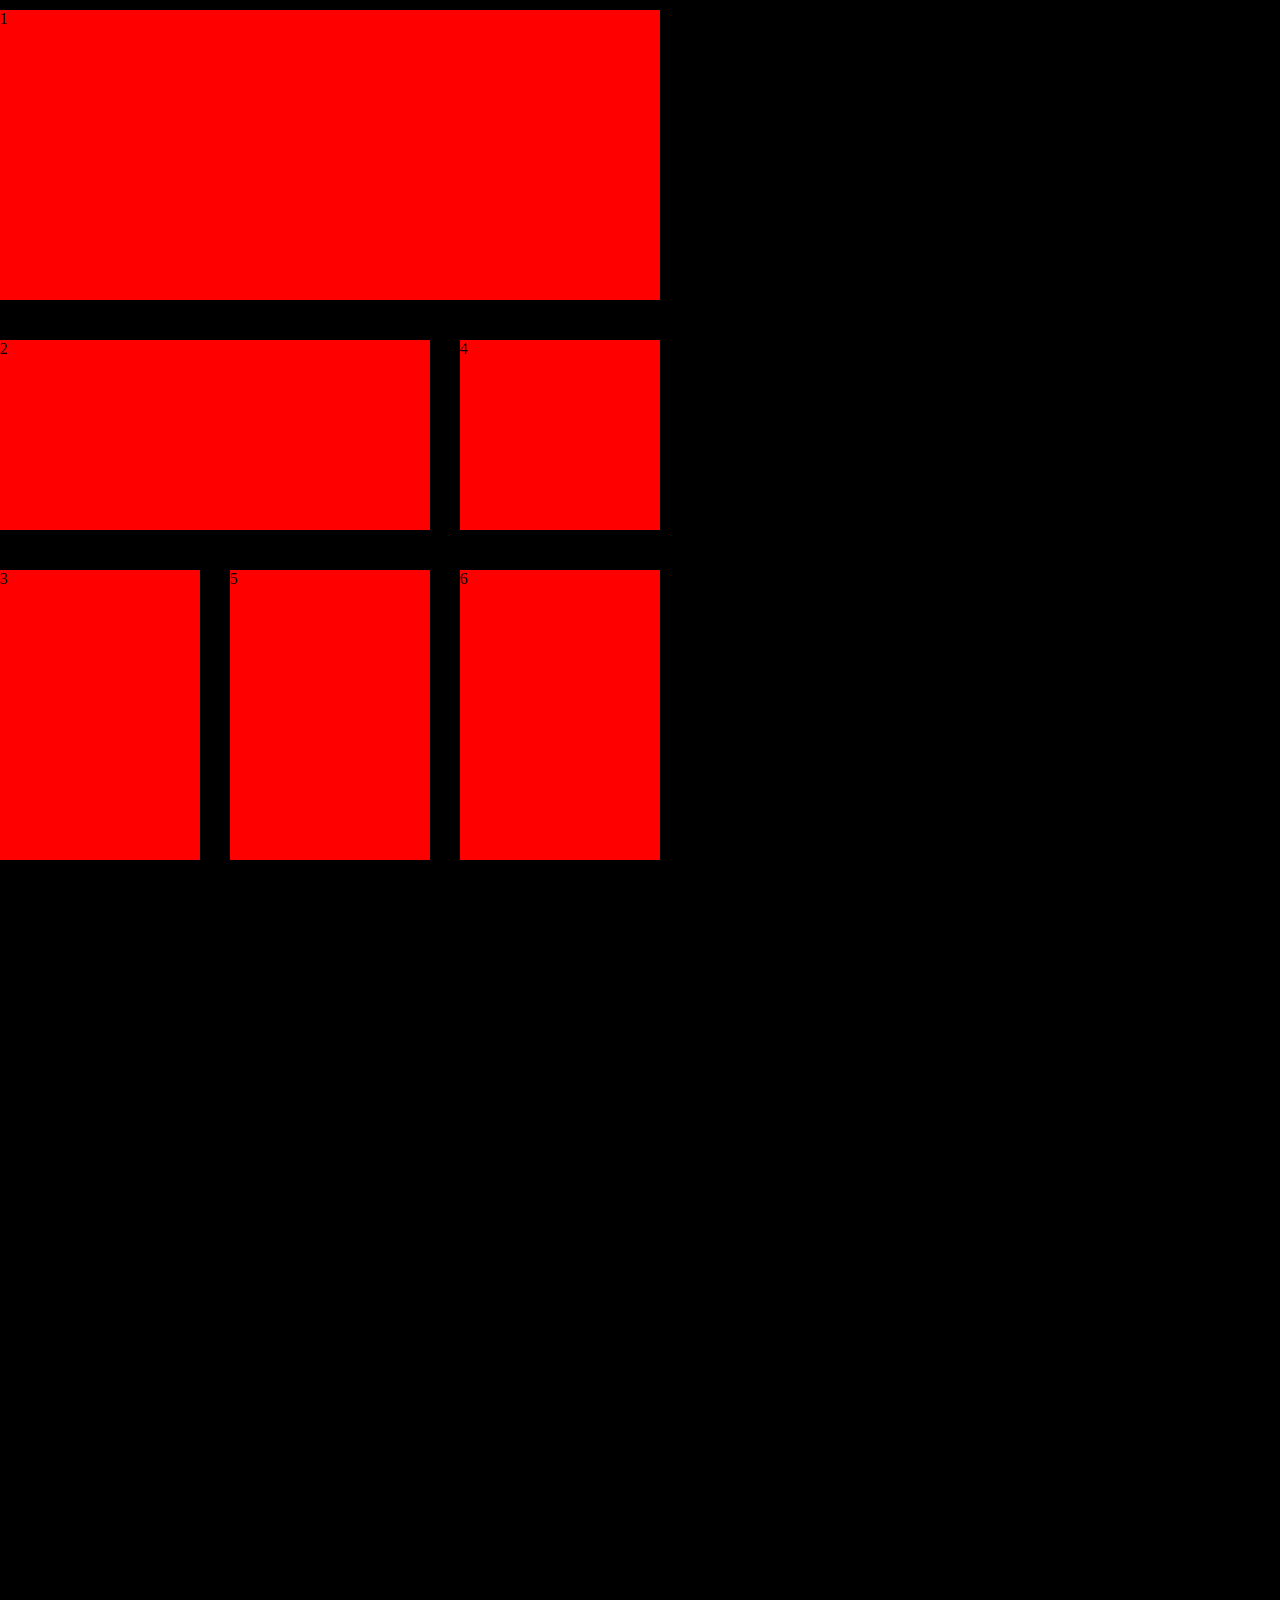
<file: grid.html>
<!DOCTYPE html>
<html lang="en">
<head>
    <meta charset="UTF-8">
    <meta name="viewport" content="width=device-width, initial-scale=1.0">
    <title>grid</title>
    <link rel="stylesheet" href="grid.css">
</head>
<body>
    <div class="container">
        <div class="box box-1">1</div>
        <div class="box box-2">2</div>
        <div class="box box-3">3</div>
        <div class="box box-4">4</div>
        <div class="box box-5">5</div>
        <div class="box box-6">6</div>
    </div>

    
    
</body>
</html>
</file>
<file: grid.css>
*{
    padding: 0;
    margin: 0;
    box-sizing: border-box;
}
.box{
    background-color: red;
    margin-top: 10px;
}
.container{
    display: grid;
    grid-template-columns: 200px 200px 200px;
    grid-template-rows: 300px 200px 300px;
    gap: 30px;
    height: 2000px;
    background-color: black;
    grid-template-areas: "header header header" "main main aside";

    /* justify-items: ;
    place-content: center; */
}
.box-1{
    grid-area: header;
    /* grid-column-start: 1;
    grid-column-end: 3;
    grid-row-start: 1;
    grid-row-end: 3;
    grid-row: span 2; */
}
.box-2{
    grid-area: main;
    /* grid-column: 2 / 4; 
     grid-column: span 3; */
}
.box-4{
    grid-area: aside;
}
</file>
